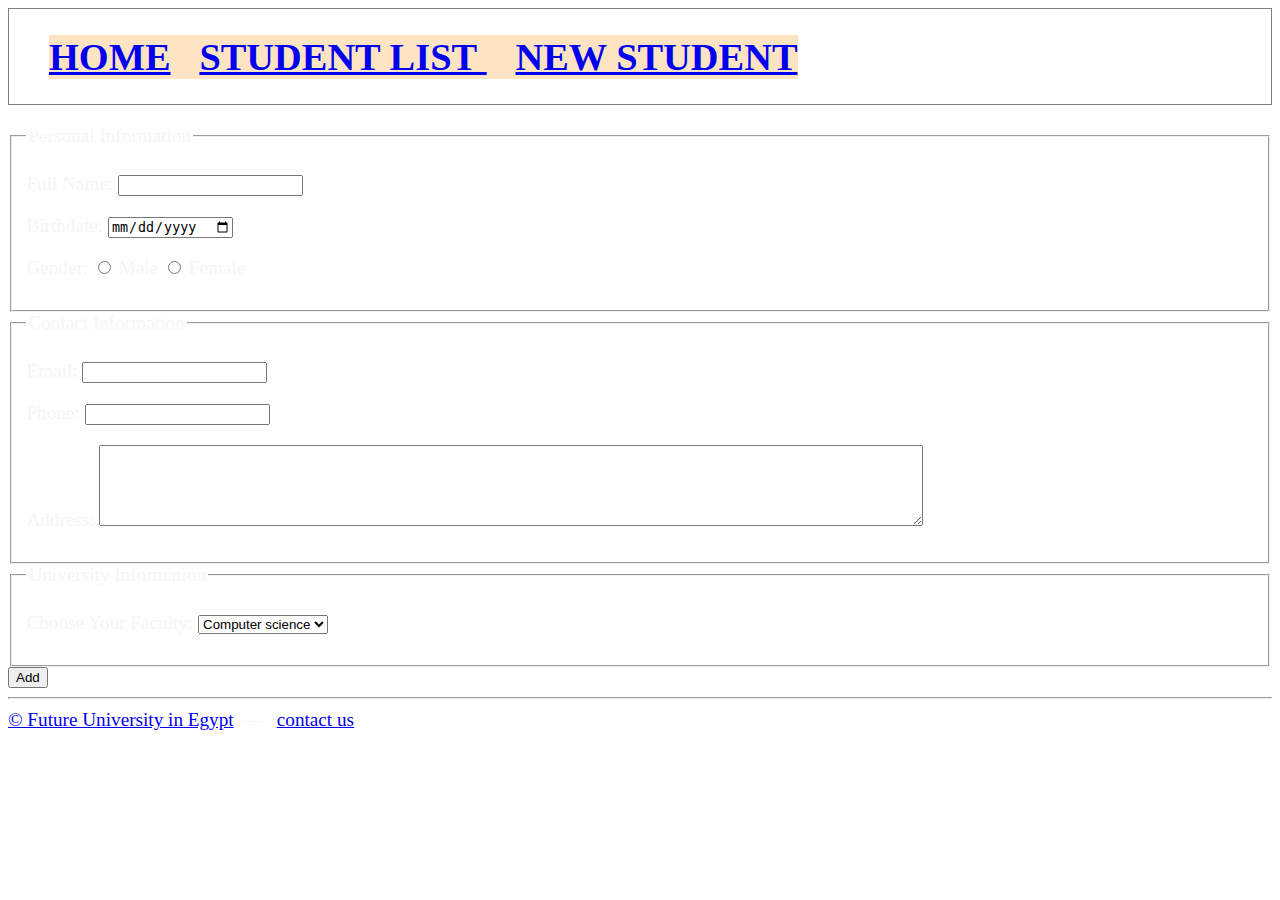
<file: Future/newstudent.html>
<html>
    <head>
        <title>new Student</title>
        <link rel="stylesheet" type="text/css" href="style.css">
        <style>
            body { font-size:larger;
                color:whitesmoke;
                
            }
            </style>
        
    </head>
    
    <body>
   
        <nav>
            <ul>
       
      
    
        <li><h1><a href="index.html" target="_self">Home</a> &nbsp; 
        <a href="Studentlist.html"target="_self">Student list&nbsp;</a>
        &nbsp; <a href="newstudent.html"target="_self">New Student</a></h1><li>
        </ul>
        </nav>



 <fieldset >
    <legend>Personal Information</legend>
   
    <p>
    <label>
        Full Name: 
        <input type="text" name="txtFullName" required> 

    </label>
</p>
   <p> 
    <label>
        Birthdate: 
        <input type="date" name="txtBirthDate">
        
    </label>
</p>
<p>
    <label>
        Gender: 
        <input type="radio" name="gender" value="male">
        Male
        <input type="radio" name="gender" value="female">
        Female
    </label>
</p>
</fieldset>




<fieldset>
    <legend>Contact Information</legend>
   
<p>
    <label>
        Email: 
        <input type="email" name="txtEmail">

    </label>
</p>
<p>
    <label>
        Phone: 
        <input type="tel" name="txtPhone">

    </label>
</p>
<p>
    <label>
        Address:
        <textarea rows="5" cols="100" name="txtAddress"></textarea>
    </label>
</p>
</fieldset>



<fieldset>
    <legend>University  Information</legend>
   
<p><label >
    Choose Your Faculty:
    <select name="faculty">
        <option value="f1">Computer science       
        </option>
        <option value="f2">Business  
            <option>
                value="f3">
            </option>   
        </option>

    </select>
</label></p>
</fieldset>

<input type="submit" class="button" value="Add" name="add">

</form>

</section>   
<hr/>
<footer>
 <a href ="http://www.fue.edu.eg" target="_blank">&copy; Future University in Egypt</a>&nbsp;&nbsp;&mdash;&nbsp;&nbsp;
 <a href="mailto:20181900@fue.edu.eg">contact us</a>
 
</footer>


</body>

</html>
</file>
<file: Future/style.css>
h1{
    text-align:center;color:blue;text-transform: uppercase;
    background-color: bisque;
}
h3{
    text-align: right;
    font-size: 50px;
    font-family: Arial, Helvetica, sans-serif;
}
body { 
                
    background-image: url("https://images.unsplash.com/photo-1532708059644-5590ed51ce4c?ixlib=rb-1.2.1&ixid=eyJhcHBfaWQiOjEyMDd9&auto=format&fit=crop&w=500&q=60");
    background-repeat: no-repeat;
    background-attachment: fixed;
    background-position: center top; 
    background-size: cover;
  }

.Heading{
    font-size:40px;
    color:grey;
}
ul{
    list-style-type: none;
    border : 1px solid grey;
    background-color: white;
    overflow:hidden;
}
li{
    float: left;
}
.nav-right{
    float: right;
}

    text-decoration: none;
    color: grey;
}
li a{
    display: block;
    color: white;
    padding: 14px;
}
li a:hover{
    background-color: grey;
}
li a.active{
    background-color: grey;
    color: wheat;

}
div{ 
    border:5px;
    border-style: double;
    border-radius: 20px;
    
}
table{
    width: 100%;
    border-collapse: collapse;


}
thead{
    background-color: whitesmoke;
    color: grey;

}

tbody tr:nth-child(even){
    background-color: lightpink;
}
</file>
